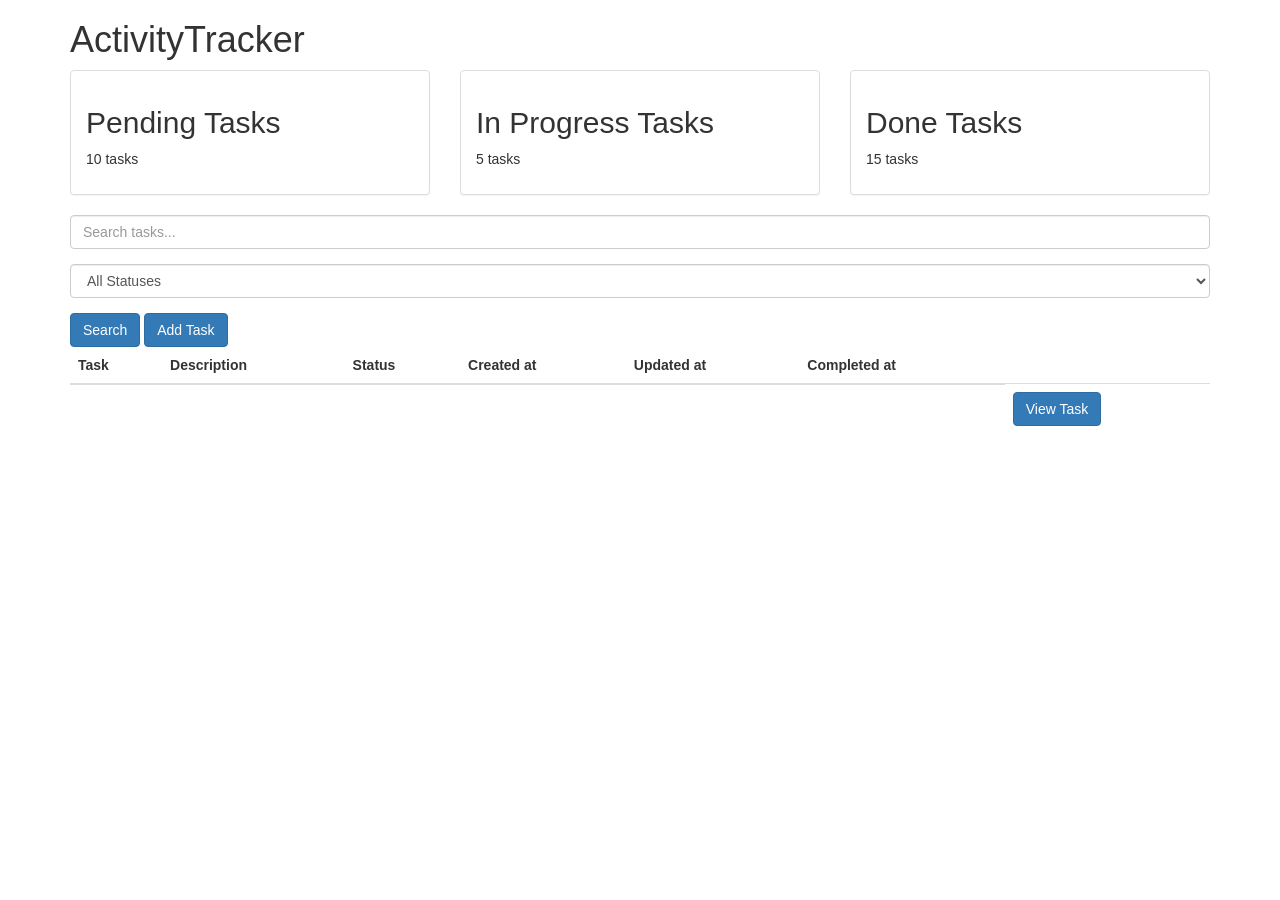
<file: src/main/resources/templates/activity_dashBoard.html>
<!DOCTYPE html>
<html xmlns:th="https://www.thymeleaf.org">
<head>
  <title>Dashboard</title>
  <link rel="stylesheet" href="https://maxcdn.bootstrapcdn.com/bootstrap/3.3.7/css/bootstrap.min.css">
</head>
<body>
<div class="container">
  <h1>ActivityTracker</h1>
  <div class="row">
    <div class="col-sm-4">
      <div class="panel panel-default">
        <div class="panel-body">
          <h2>Pending Tasks</h2>
          <p>10 tasks</p>
        </div>
      </div>
    </div>
    <div class="col-sm-4">
      <div class="panel panel-default">
        <div class="panel-body">
          <h2>In Progress Tasks</h2>
          <p>5 tasks</p>
        </div>
      </div>
    </div>
    <div class="col-sm-4">
      <div class="panel panel-default">
        <div class="panel-body">
          <h2>Done Tasks</h2>
          <p>15 tasks</p>
        </div>
      </div>
    </div>
  </div>
  <form method="post" th:action="@{/tasks/search}">
    <div class="form-group">
      <input type="search" class="form-control" id="search" name="query" placeholder="Search tasks...">
    </div>
    <div class="form-group">
      <select class="form-control" id="status" name="status">
        <option value="">All Statuses</option>
        <option value="pending">Pending</option>
        <option value="in-progress">In Progress</option>
        <option value="done">Done</option>
      </select>
    </div>
    <button type="submit" class="btn btn-primary">Search</button>
    <a th:href="@{/tasks/add}" class="btn btn-primary">Add Task</a>
  </form>
  <table class="table">
    <thead>
    <tr>
      <th>Task</th>
      <th>Description</th>
      <th>Status</th>
      <th>Created at</th>
      <th>Updated at</th>
      <th>Completed at</th>
    </tr>
    </thead>
    <tbody>
    <!-- Example task rows (replace with dynamic data from search results) -->
    <tr th:each="task : ${tasks}">
      <td th:text="${task.title}"></td>
      <td th:text="${task.description}"></td>
      <td th:text="${task.status}"></td>
      <td th:text="${task.createdAt}"></td>
      <td th:text="${task.updatedAt}"></td>
      <td th:text="${task.completedAt}"></td>
      <td>
        <a th:href="@{/tasks/task-detail/{id}(id=${task.id})}" class="btn btn-primary">View Task</a>
      </td>
    </tr>
    </tbody>
  </table>
</div>
</body>
</html>
</file>
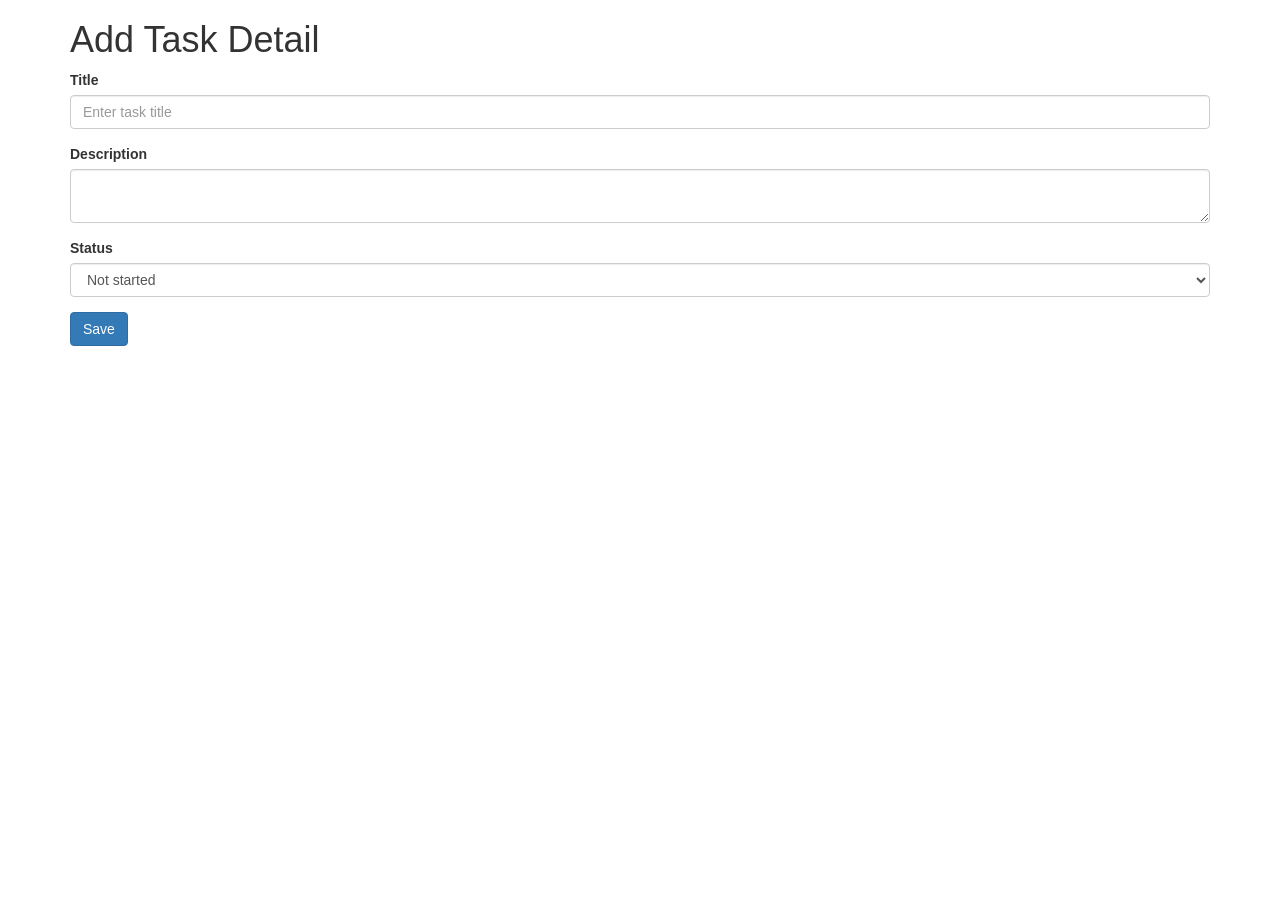
<file: src/main/resources/templates/add_Task.html>
<!DOCTYPE html>
<html xmlns:th="https://www.thymeleaf.org">
<head>
  <meta charset="UTF-8">
  <title>Activity Tracker - Task Detail</title>
  <!-- Bootstrap CSS -->
  <link rel="stylesheet" href="https://maxcdn.bootstrapcdn.com/bootstrap/3.3.7/css/bootstrap.min.css">
</head>
<body>
<div class="container">
  <h1>Add Task Detail</h1>
  <form method="post" th:action="@{/tasks/save}" th:object="${taskDTO}">
    <div class="form-group">
      <label for="title">Title</label>
      <input th:field="*{title}" type="text" class="form-control" id="title" placeholder="Enter task title">
    </div>
    <div class="form-group">
      <label for="description">Description</label>
      <textarea th:field="*{description}" class="form-control" id="description"> </textarea>
    </div>
    <div class="form-group">
      <label for="status">Status</label>
      <select class="form-control" id="status" th:field="*{status}">
        <option value="not started">Not started</option>
        <option value="in progress">In progress</option>
        <option value="completed">Completed</option>
      </select>
    </div>
    <button type="submit" class="btn btn-primary">Save</button>
  </form>
</div>
<!-- jQuery and Bootstrap JS -->
<script src="https://code.jquery.com/jquery-3.2.1.slim.min.js"></script>
<script src="https://maxcdn.bootstrapcdn.com/bootstrap/3.3.7/js/bootstrap.min.js"></script>
</body>
</html>
</file>
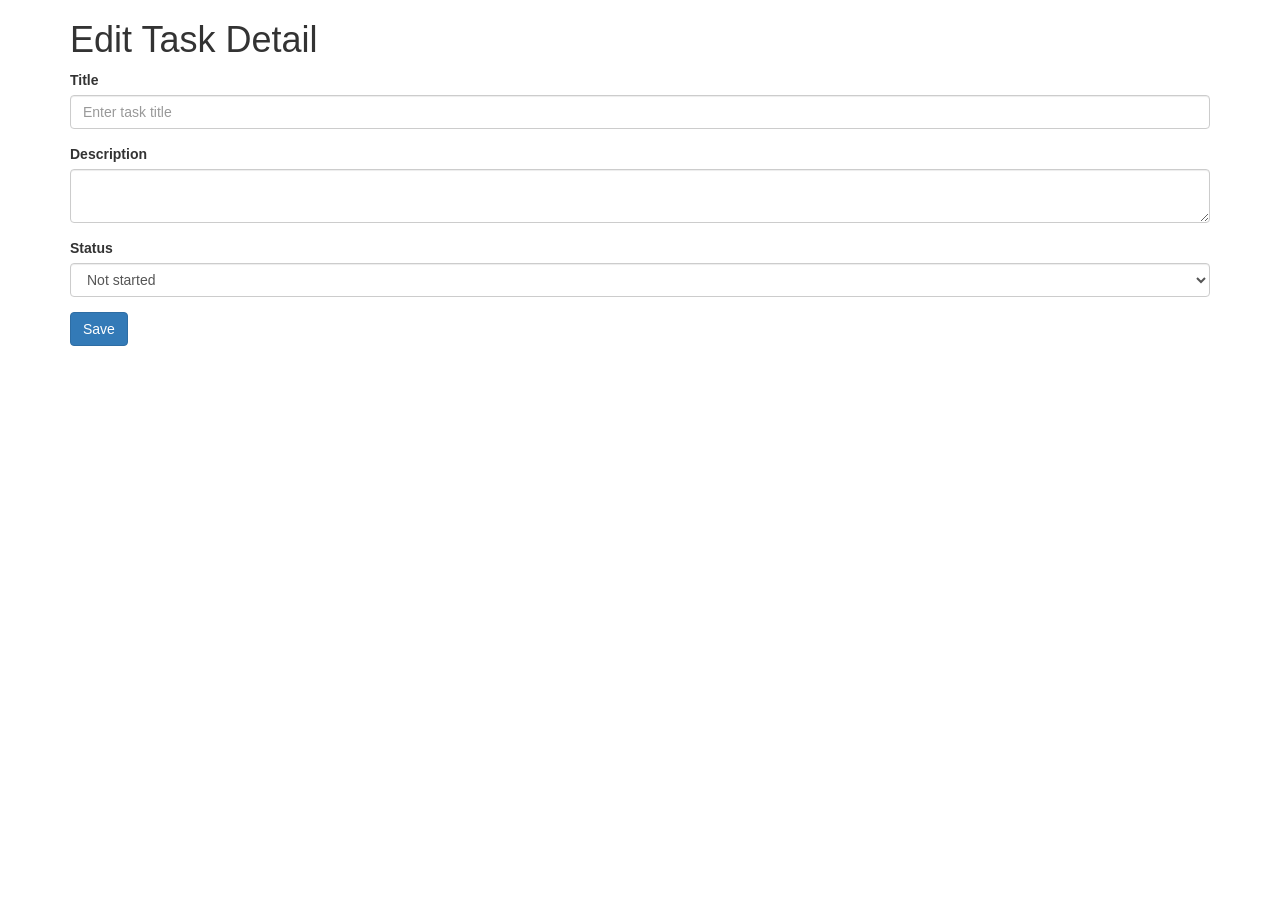
<file: src/main/resources/templates/edit_Task.html>
<!DOCTYPE html>
<html xmlns:th="https://www.thymeleaf.org">
<head>
    <meta charset="UTF-8">
    <title>Activity Tracker - Task Detail</title>
    <!-- Bootstrap CSS -->
    <link rel="stylesheet" href="https://maxcdn.bootstrapcdn.com/bootstrap/3.3.7/css/bootstrap.min.css">
</head>
<body>
<div class="container">
    <h1>Edit Task Detail</h1>
    <form method="post" th:action="@{/tasks/save}" th:object="${taskDTO}">
        <div class="form-group">
            <label for="title">Title</label>
            <input th:field="*{title}" type="text" class="form-control" id="title" placeholder="Enter task title">
        </div>
        <div class="form-group">
            <label for="description">Description</label>
            <textarea th:field="*{description}" class="form-control" id="description"> </textarea>
        </div>
        <div class="form-group">
            <label for="status">Status</label>
            <select class="form-control" id="status" th:field="*{status}">
                <option value="not started">Not started</option>
                <option value="in progress">In progress</option>
                <option value="completed">Completed</option>
            </select>
        </div>
        <button type="submit" class="btn btn-primary">Save</button>
    </form>
</div>
<!-- jQuery and Bootstrap JS -->
<script src="https://code.jquery.com/jquery-3.2.1.slim.min.js"></script>
<script src="https://maxcdn.bootstrapcdn.com/bootstrap/3.3.7/js/bootstrap.min.js"></script>
</body>
</html>
</file>
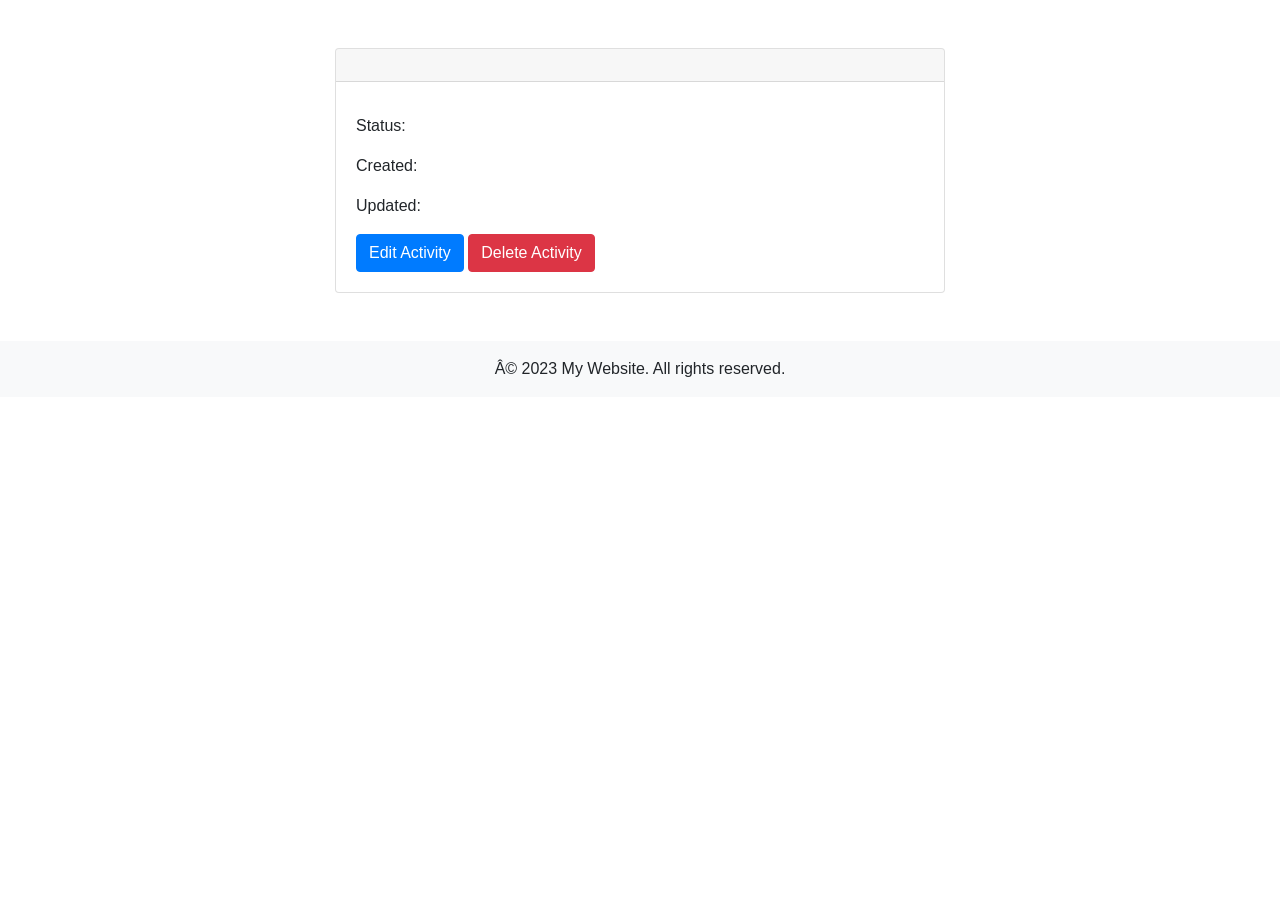
<file: src/main/resources/templates/task-detail.html>
<!DOCTYPE html>

<html xmlns:th="https://www.thymeleaf.org" lang="en">

<head>
    <title>View Activity</title>

    <!-- Bootstrap CSS -->

    <link rel="stylesheet" href="https://maxcdn.bootstrapcdn.com/bootstrap/4.5.2/css/bootstrap.min.css">
</head>

<body>

<main>

    <div class="container-fluid">

        <div class="row">

            <div class="col-md-6 mx-auto">

                <div class="card my-5">

                    <div class="card-header">

                        <h2 th:text="${task.title}"></h2>

                    </div>

                    <div class="card-body">

                        <h5 th:text="${task.description}" class="card-title"></h5>
                        <p>Status: <span class="badge badge-success" th:text="${task.status}"></span></p>
                        <p>Created: <span th:text="${task.createdAt}"></span></p>
                        <p>Updated: <span th:text="${task.updatedAt}"></span></p>
                        <p><span th:text="${task.completedAt}"></span></p>

                        <a th:href="@{/tasks/edit/{id}(id=${task.id})}" class="btn btn-primary">Edit Activity</a>

                        <a th:href="@{/tasks/delete/{id}(id=${task.id})}" class="btn btn-danger">Delete Activity</a>

                    </div>

                </div>

            </div>

        </div>

    </div>

</main>

<footer class="bg-light text-center py-3">

    <div class="container">

        <span>© 2023 My Website. All rights reserved.</span>

    </div>

</footer>


<!-- jQuery first, then Popper.js, then Bootstrap JS -->

<script src="https://code.jquery.com/jquery-3.5.1.slim.min.js"></script>

<script src="https://cdn.jsdelivr.net/npm/popper.js@1.16.0/dist/umd/popper.min.js"
        integrity="sha384-Q6E9RHvbIyZFJoft+2mJbHaEWldlvI9IOYy5n3zV9zzTtmIcbJ6K7Q6IpjqB6ktW"
        crossorigin="anonymous"></script>
<script src="https://stackpath.bootstrapcdn.com/bootstrap/4.5.2/js/bootstrap.min.js"
        integrity="sha384-OgVRvuATP1z7JjHLkuOU7Xw704+h835Lr+6QL9UvYjZE3Ipu6Tp75j7Bh/kR0JKI"
        crossorigin="anonymous"></script>

</body>

</html>
</file>
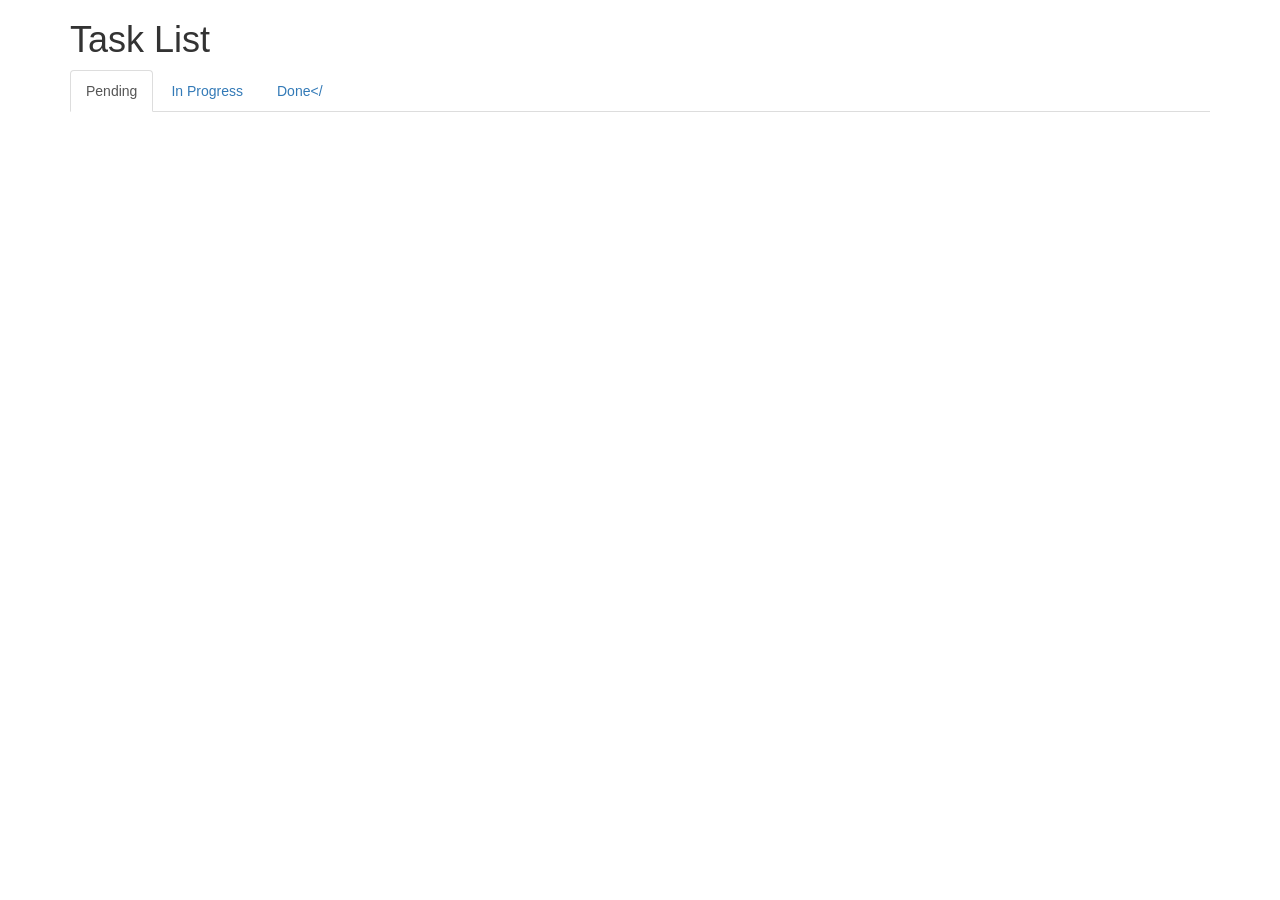
<file: src/main/resources/templates/task_list.html>
<!DOCTYPE html>
<html>
<head>
  <title>Task List</title>
  <link rel="stylesheet" href="https://maxcdn.bootstrapcdn.com/bootstrap/3.3.7/css/bootstrap.min.css">
</head>
<body>
<div class="container">
  <h1>Task List</h1>
  <ul class="nav nav-tabs">
    <li class="active"><a href="#pending" data-toggle="tab">Pending</a></li>
    <li><a href="#inprogress" data-toggle="tab">In Progress</a></li>
    <li><a href="#done" data-toggle="tab">Done</
</file>
